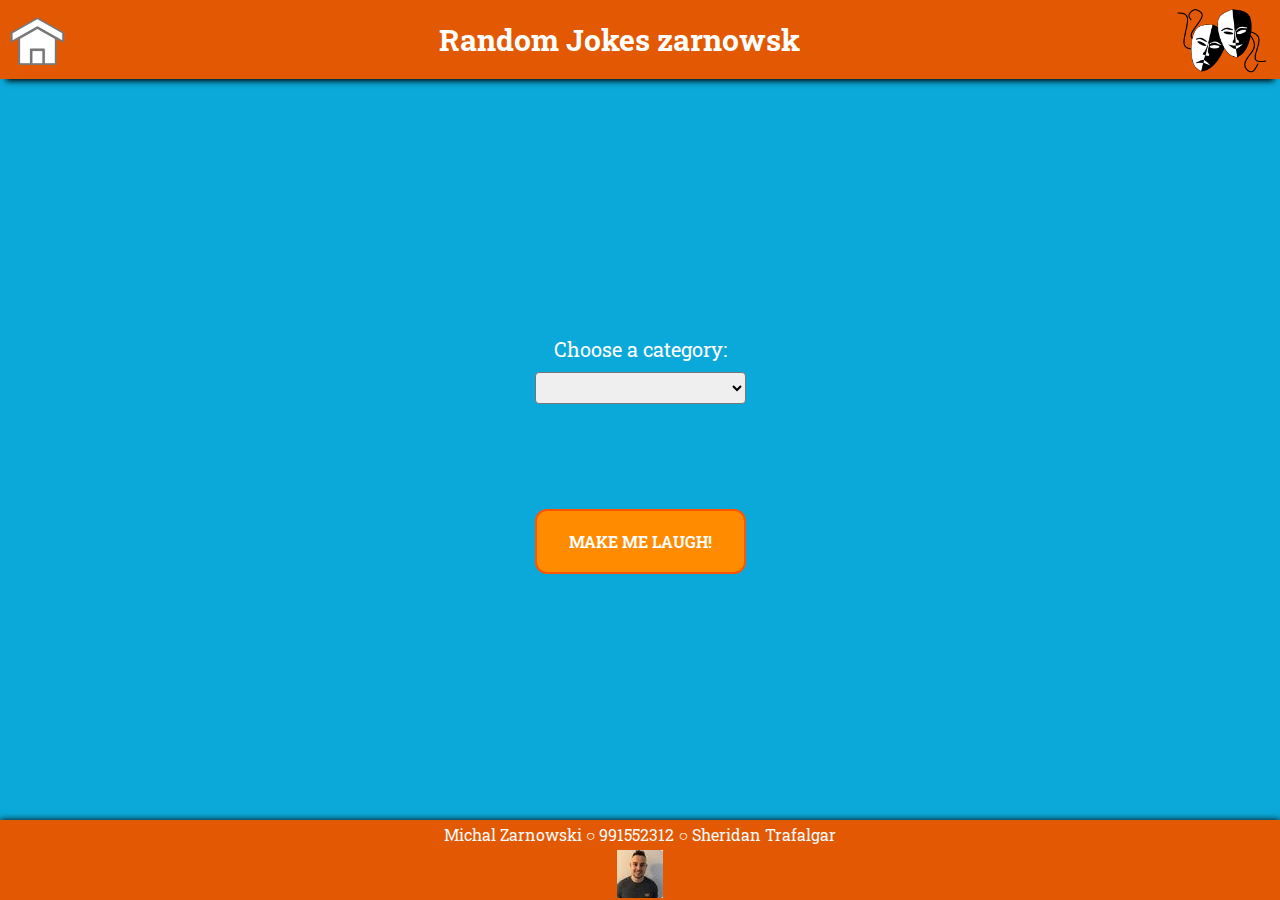
<file: index.html>
<!-- Michal Zarnowski, 991552312 - ASSIGNMENT 2 -->
<!DOCTYPE html>
<html lang="en">
  <head>
    <meta charset="utf-8">
    <title>Michal Zarnowski</title>
    <link rel="stylesheet" href="css/zarnowsk.css">
    <script src="https://ajax.googleapis.com/ajax/libs/jquery/3.5.1/jquery.min.js"></script>
    <script src="js/zarnowsk.js"></script>
  </head>
  <body>

    <div id="header">
        <div id="homeImgContainer"><img src="images/home.png" alt="Home" id="logoImg" onclick="homeRedirect()"> </div>
        <h1>Random Jokes zarnowsk</h1>
        <div id="logoImgContainer"><img src="images/joke.png" alt="Joke masks" id="logoImg"> </div>
    </div>

    <div id="content">
        <form action="" id="form">

            <div id="dropDownContainer">
                <label name="categoriesLbl" for="categories" id="categoriesLbl" >Choose a category:</label>   

                <select name="categories" id="categories">
                </select>
            </div>

            <input type="submit" id="submitBtn" value="Make Me Laugh!">
        </form>
    </div>

    <div id="footer">
        <div id="footerData">Michal Zarnowski ○ 991552312 ○ Sheridan Trafalgar</div>
        <div id="footerImg"><img src="images/me.JPG" alt="Michal Zarnowski"> </div>
    </div>

</body>
</html>
</file>
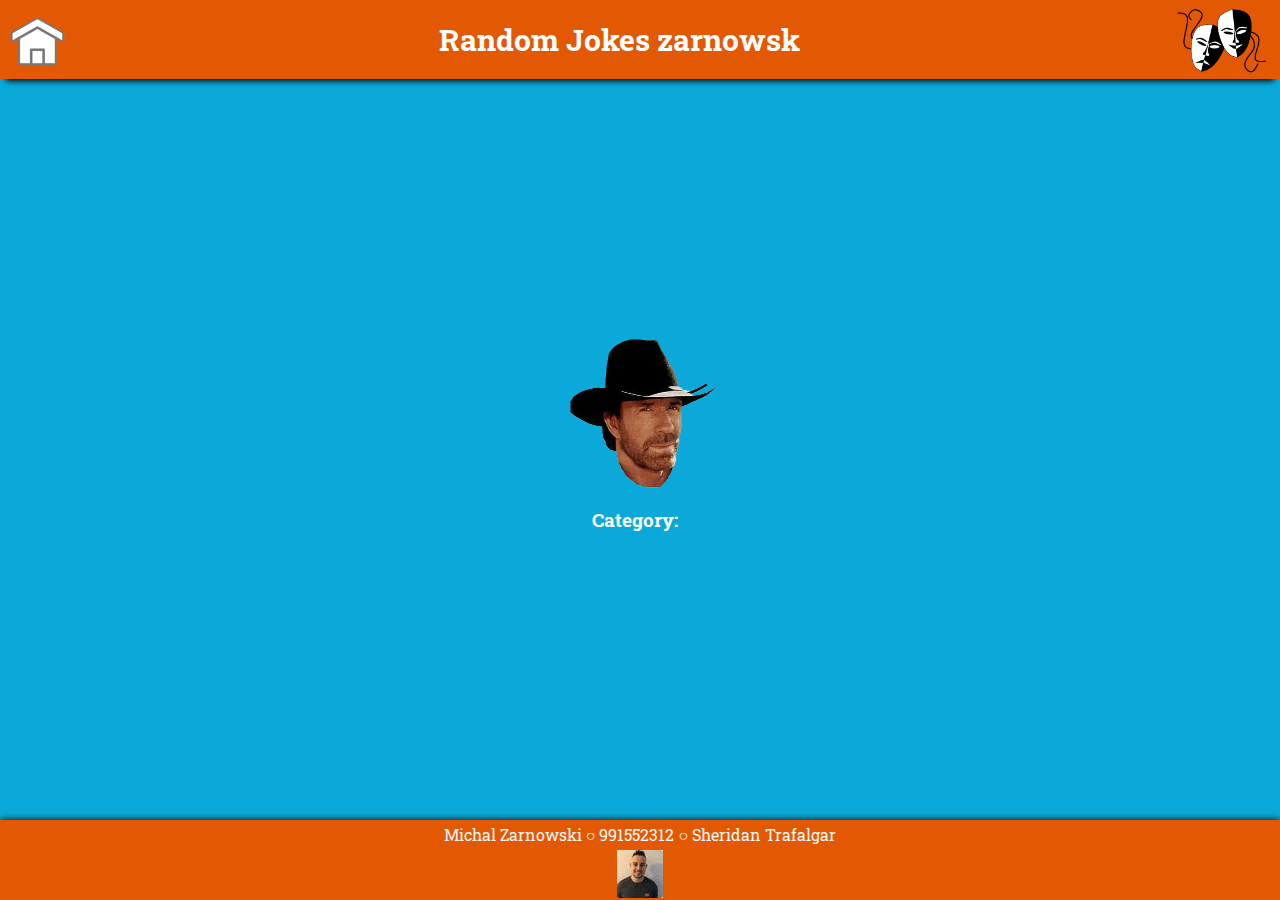
<file: pages/quote.html>
<!-- Michal Zarnowski, 991552312 - ASSIGNMENT 2 -->
<!DOCTYPE html>
<html lang="en">
  <head>
    <meta charset="utf-8">
    <title>Michal Zarnowski</title>
    <link rel="stylesheet" href="../css/quote.css">
    <script src="https://ajax.googleapis.com/ajax/libs/jquery/3.5.1/jquery.min.js"></script>
    <script src="../js/quote.js"></script>
  </head>
  <body>

    <div id="header">
        <div id="homeImgContainer"><img src="../images/home.png" alt="Home" id="logoImg" onclick="homeRedirect()"> </div>
        <h1>Random Jokes zarnowsk</h1>
        <div id="logoImgContainer"><img src="../images/joke.png" alt="Joke masks" id="logoImg"> </div>
    </div>

    <div id="content">
        <div id="chuckImgContainer">
            <img src="../images/chuck.png" alt="Chuck Norris" id="chuckImg"> 
        </div>

        <div id="categoryContainer">
            <h3 id='categoryLbl'>Category:</h3>
            <h3 id='categoryTxt'></h3>
        </div>

        <div id="jokeContainer">
           <h2 id='jokeTxt'></h2>
        </div>
    </div>

    <div id="footer">
        <div id="footerData">Michal Zarnowski ○ 991552312 ○ Sheridan Trafalgar</div>
        <div id="footerImg"><img src="../images/me.JPG" alt="Michal Zarnowski"> </div>
    </div>

</body>
</html>
</file>
<file: css/zarnowsk.css>
@import url('https://fonts.googleapis.com/css2?family=Roboto+Slab:wght@600&display=swap');

html {
    position: relative;
    min-height: 100%;
}

body{
    position: absolute;

    display: flex;
    flex-direction: column;

    margin: 0 0 70px;
    height: 100%;
    width: 100%;

    background-color: #0ba9d9;
    
    font-family: 'Roboto Slab', serif;
}

#header {
    display: flex;
    justify-content: space-between;
    align-items: center;

    background-color: #e35802;
    box-shadow: 0 8px 6px -6px black;

    color: #fff;
    font-size: 15px;

    margin-bottom: 10px;
    padding: 0 10px;
}

#logoImgContainer {
    height: 70px;
}

#logoImg {
    height: 100%;
}

#homeImgContainer {
    height: 70px;
    cursor: pointer;
}

#homeImg {
    height: 100%;
}

#content {
    display: flex;
    flex-direction: column;
    justify-content: center;
    align-items: center;

    height: 100%;
    margin-bottom: 80px;
}

#form {
    display: flex;
    flex-direction: column;
    justify-content: space-evenly;

    height: 60%;
}

#dropDownContainer {
    display: flex;
    flex-direction: column;
}

select {
    border-radius: 4px;
    padding: 4px 10px;
    margin: 5px 0;

    font-size: 15px;
    font-family: inherit;
  }

label {
    margin-bottom: 5px;

    color: #fff;  
    font-size: 20px;
    text-align: center;
}

#submitBtn {

    position: relative;
    display: inline-block;
    cursor: pointer;
    outline: none;
    border: 0;
    vertical-align: middle;
    text-decoration: none;
    color: white;
    font-size: inherit;
    font-family: inherit;
    font-weight: 600;
    text-transform: uppercase;
    padding: 1.25em 2em;
    background: #ff8c00;
    border: 2px solid #ff5500;
    border-radius: 0.75em;
}

#submitBtn:hover {
    background: #ff8c00;
    border-color: #ff5500;
}          

#footer {
    display: flex;
    flex-direction: column;
    justify-content: center;
    align-items: center;

    position: absolute;
    bottom: 0;
    left: 0;
    height: 80px;
    width: 100%;
    padding: 0;
    margin-top: 10px;
    overflow: hidden;

    background-color: #e35802;
    box-shadow: 0px 0 7px black;

    color: #fafafa;
}

#footerData {
    padding: 10px 0 0 0;
}

#footerImg {
    padding: 5px 0;
}
</file>
<file: css/quote.css>
@import url('https://fonts.googleapis.com/css2?family=Roboto+Slab:wght@600&display=swap');

html {
    position: relative;
    min-height: 100%;
}

body{
    position: absolute;

    display: flex;
    flex-direction: column;

    margin: 0 0 70px;
    height: 100%;
    width: 100%;

    background-color: #0ba9d9;
    
    font-family: 'Roboto Slab', serif;
}

#header {
    display: flex;
    justify-content: space-between;
    align-items: center;

    background-color: #e35802;
    box-shadow: 0 8px 6px -6px black;

    color: #fff;
    font-size: 15px;

    margin-bottom: 10px;
    padding: 0 10px;
}

#logoImgContainer {
    height: 70px;
}

#logoImg {
    height: 100%;
}

#homeImgContainer {
    height: 70px;
    cursor: pointer;
}

#homeImg {
    height: 100%;
}

#content {
    display: flex;
    flex-direction: column;
    justify-content: center;
    align-items: center;

    height: 100%;
    margin-bottom: 80px;
}    

#chuckImgContainer {
    height: 150px;
}

#chuckImg {
    height: 100%;
}

#categoryContainer {
    display: flex;
    color: #fff;
}

#categoryLbl {
    padding-right: 10px;
}

#categoryTxt {
    text-transform: capitalize;
}

#jokeContainer {
    color: #fff;
    text-align: center;
    padding: 0 30px;
}

#footer {
    display: flex;
    flex-direction: column;
    justify-content: center;
    align-items: center;

    position: absolute;
    bottom: 0;
    left: 0;
    height: 80px;
    width: 100%;
    padding: 0;
    margin-top: 10px;
    overflow: hidden;

    background-color: #e35802;
    box-shadow: 0px 0 7px black;

    color: #fafafa;
}

#footerData {
    padding: 10px 0 0 0;
}

#footerImg {
    padding: 5px 0;
}
</file>
